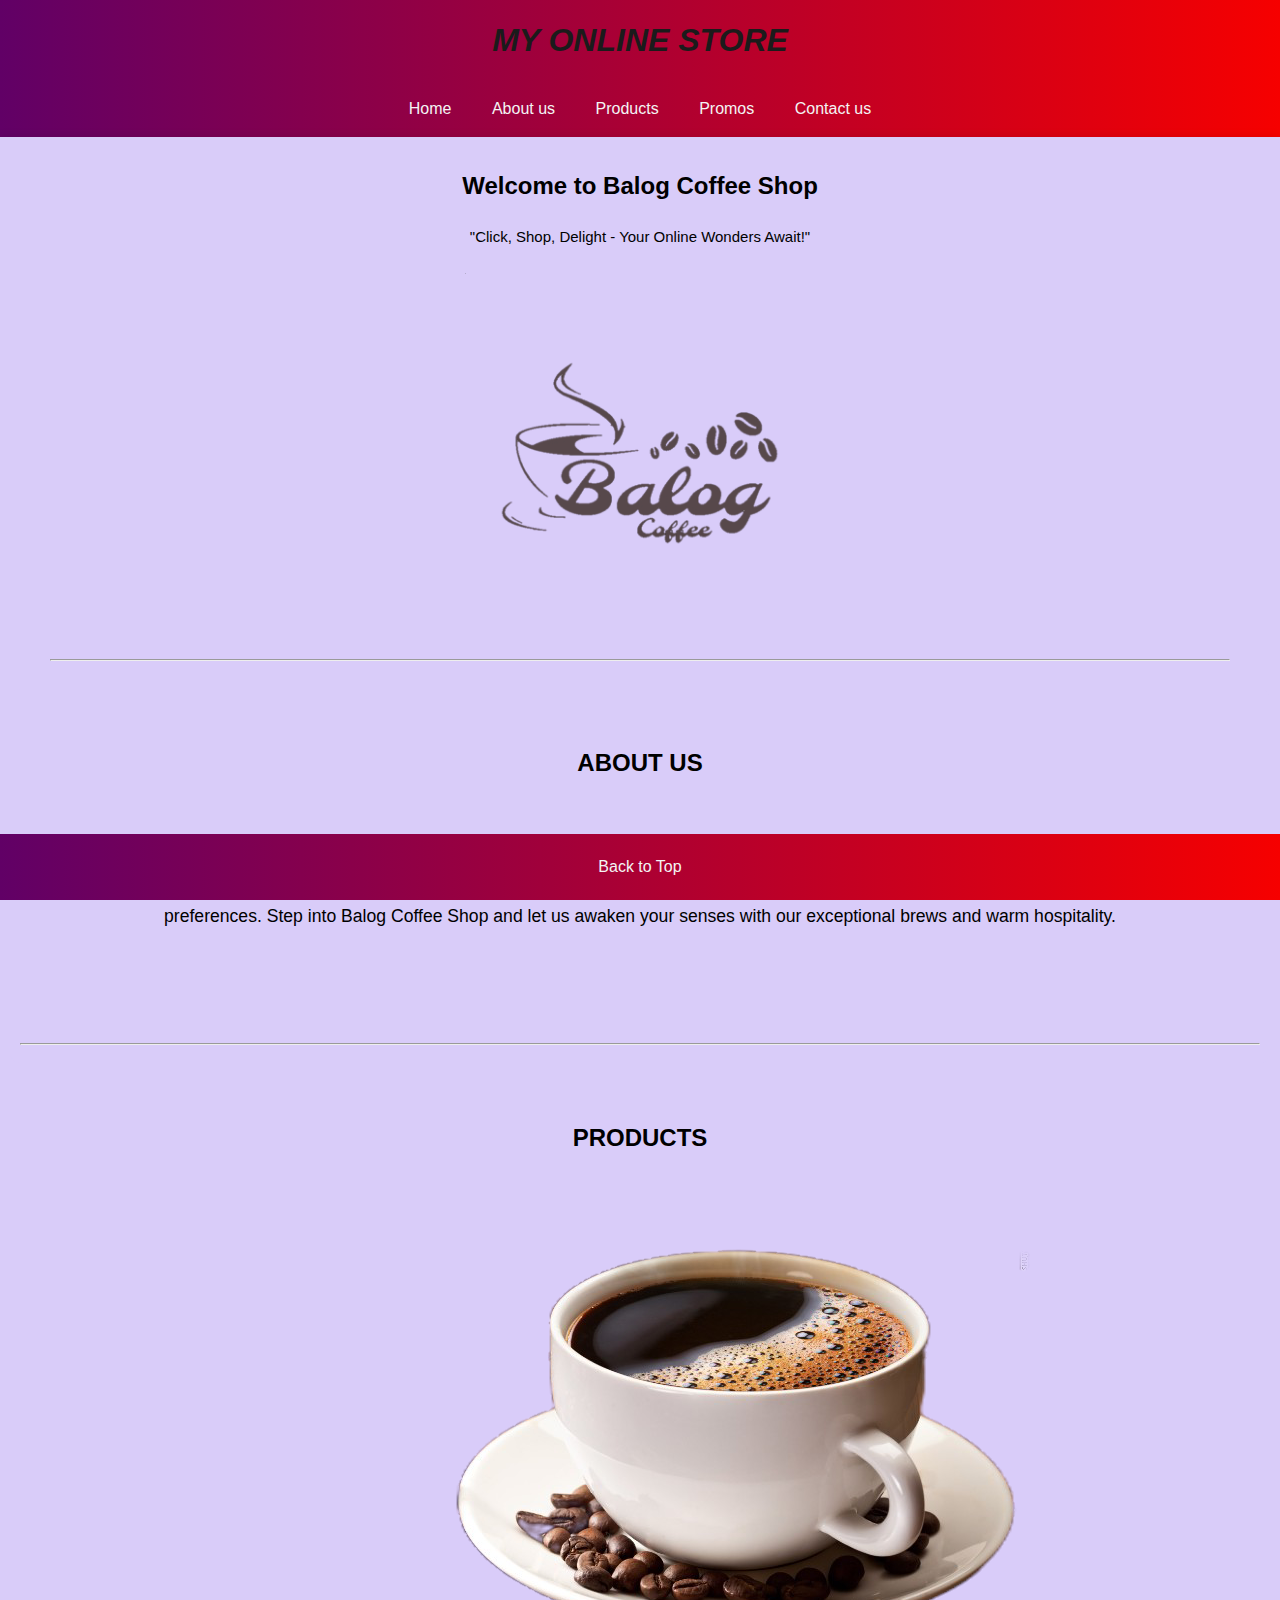
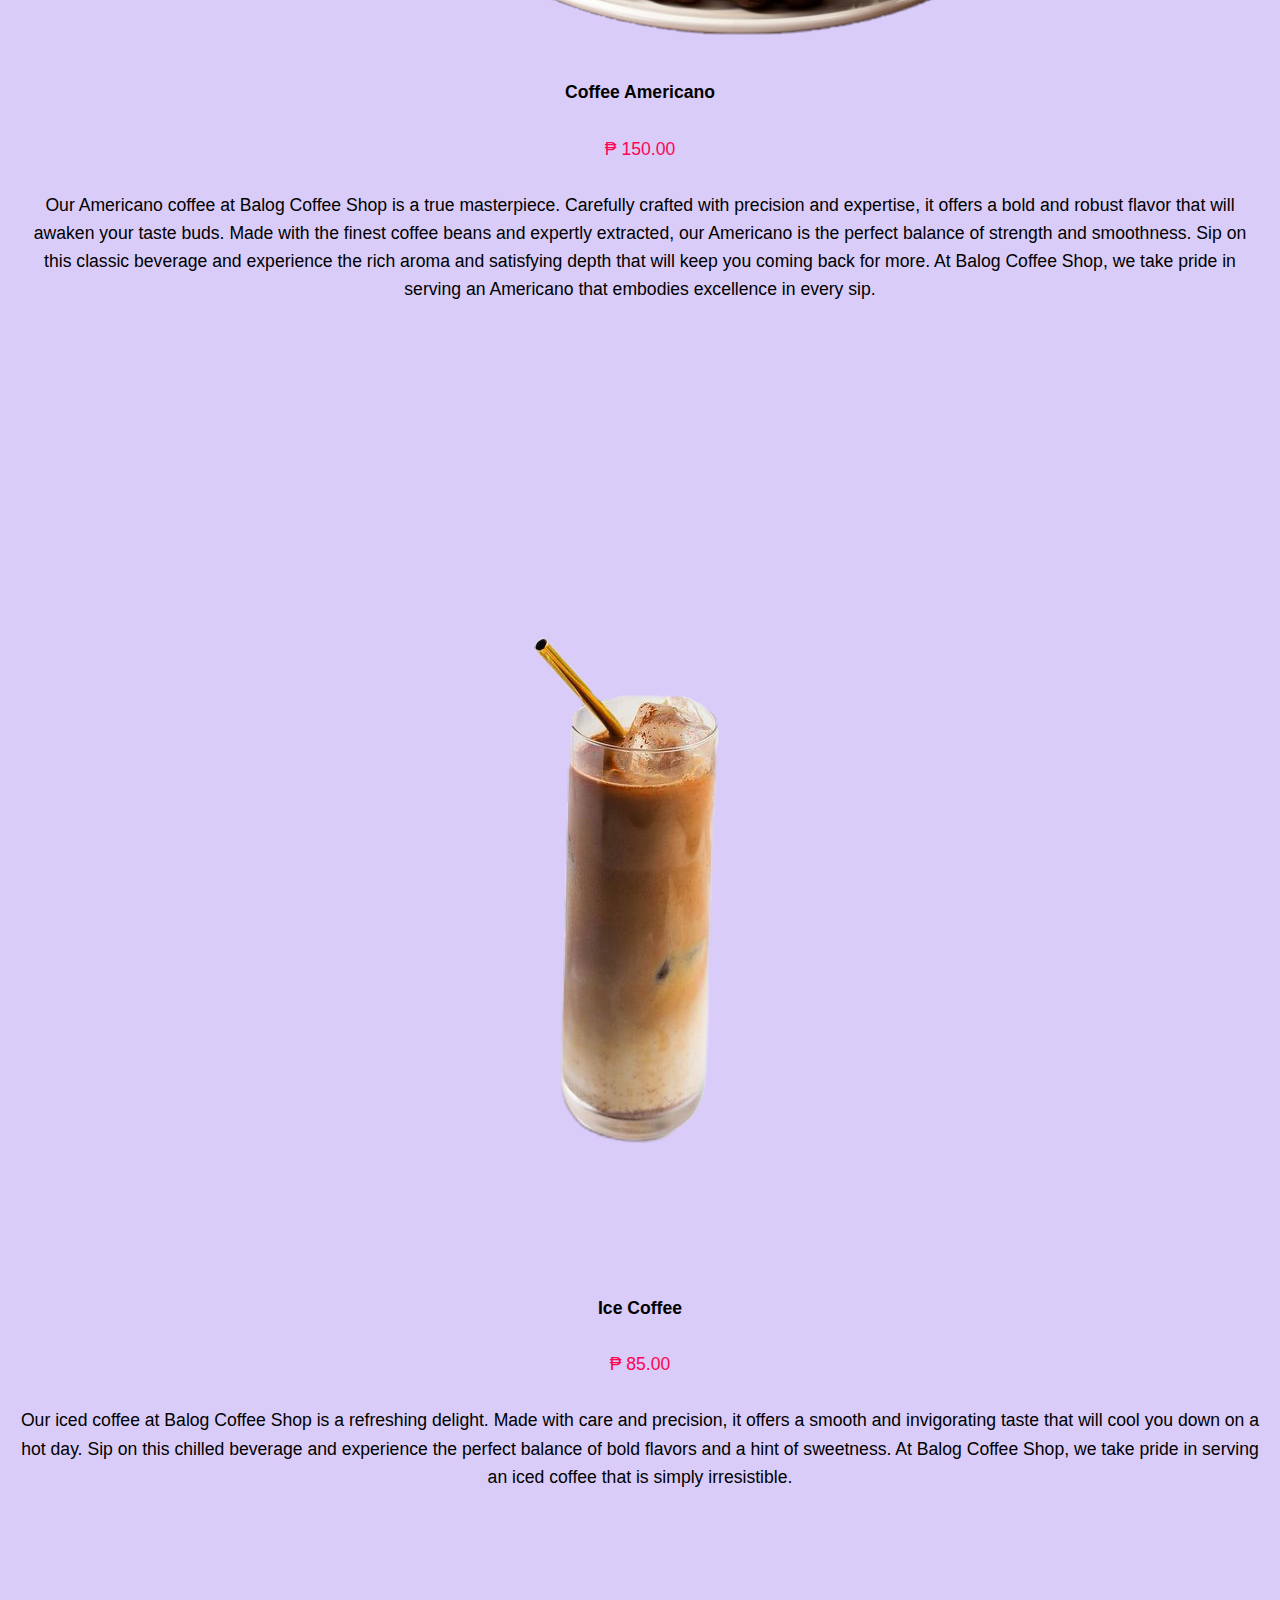
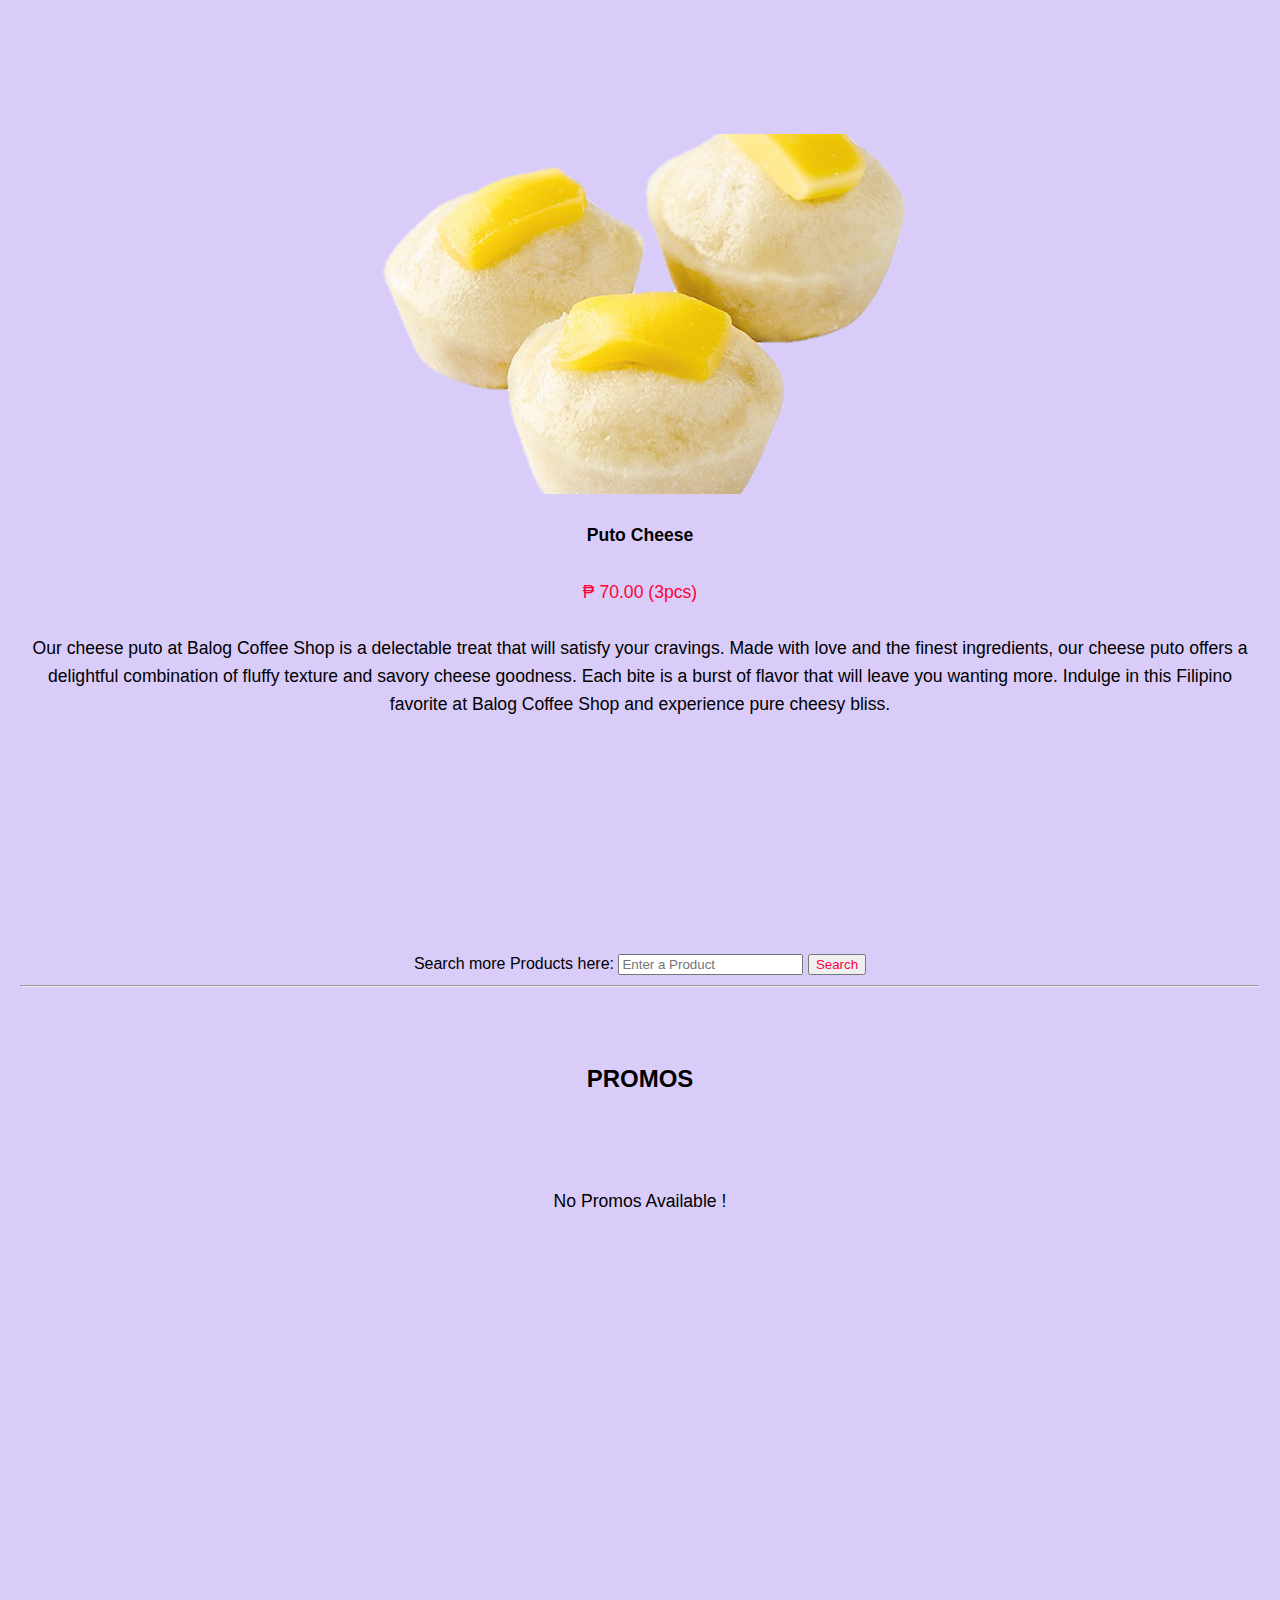
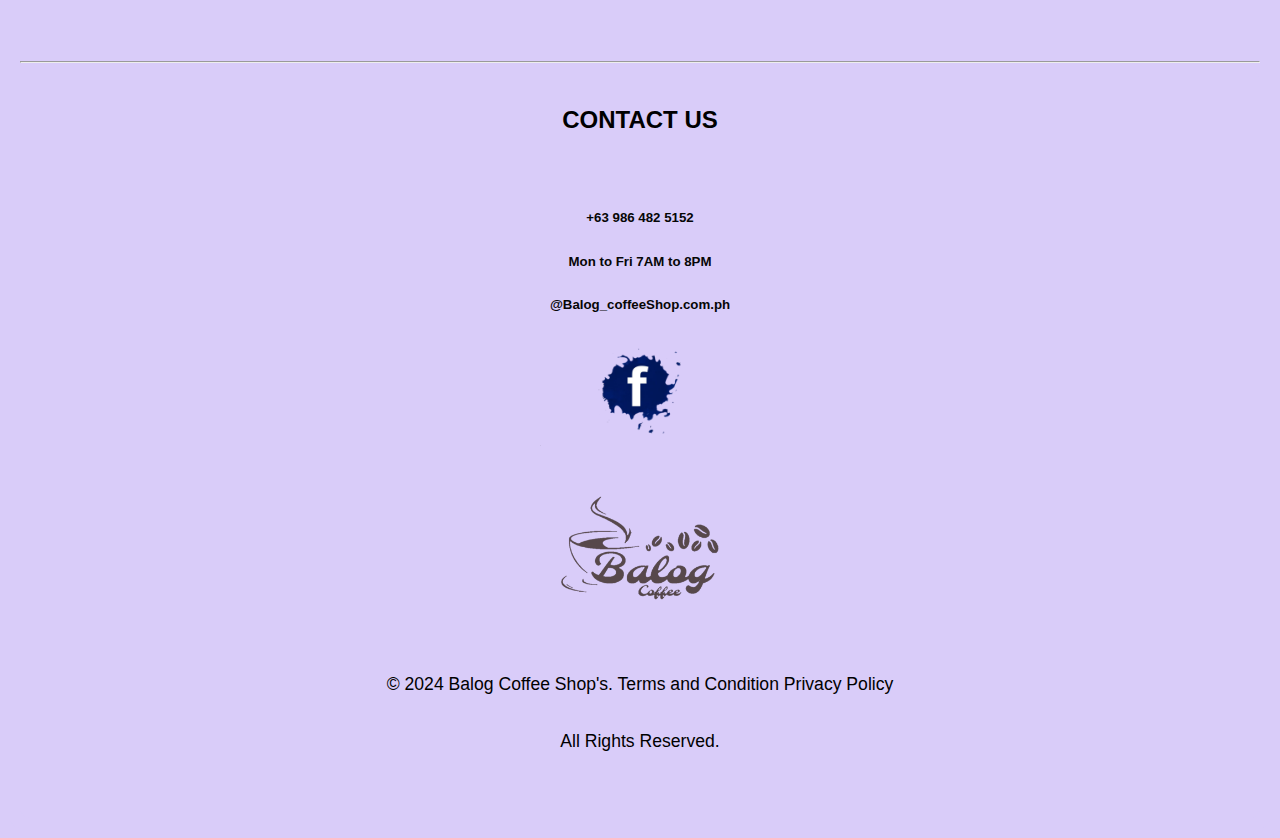
<file: index.html>
<!DOCTYPE html>
<html lang="en">

<head>
    <meta charset="UTF-8">
    <meta name="viewport" content="width=device-width, initial-scale=1.0">
    <title>MY ONLINE STORE</title>
    <link rel="stylesheet" href="style.css">
</head>
    <body>
         <header>
        <h1><i>MY ONLINE STORE</i></h1>
        <ul>
            <li><a href="index.html">Home</a></li>
            <li><a href="#About us">About us</a></li>
            <li><a href="#Products">Products</a></li>
            <li><a href="#Promos">Promos</a></li>
            <li><a href="#Contact us">Contact us</a></li>
        </ul>
    </header>
    <main>
        <article id="Home">
            <section>
                <b>
                    <h2 style="color: rgb(0, 0, 0);">Welcome to Balog Coffee Shop</h2>
                    </b>
                    <p style="font-size: 15px;">"Click, Shop, Delight - Your Online Wonders Await!"</p>
            </section>

            <section>
                <figure>
                        <img src="my logo.png" alt="My Business Logo" height="350" width="350">
                    <figcaption style="font-weight: bold;">
                        <p></p>
                        <hr>
                    </figcaption>
                    <p></p>
                </figure>
            </section>

            <section>
                <article id="About us">
                    <br>
                    <h2>ABOUT US</h2>
                    <br>
                    <p>
                        Welcome to Balog Coffee Shop, where we brew perfection in every cup. Indulge in the rich aroma and exquisite flavors that define our craft. Immerse yourself in our cozy ambiance, where comfort and relaxation await. Our passionate baristas are dedicated to delivering the finest coffee experience, tailored to your preferences. Step into Balog Coffee Shop and let us awaken your senses with our exceptional brews and warm hospitality.
                    </p>
                    <br><br><br>
                    <hr>
                </article>

                <article id="Products">
                    <br>
                    <h2>PRODUCTS</h2>
                    <br>
                    <img src="coffee.png" height="180" alt="Coffee">
                    <p><strong>Coffee Americano</strong></p>
                    <p style="color: rgb(255, 5, 84);">₱ 150.00</p>
                    <p>
                        Our Americano coffee at Balog Coffee Shop is a true masterpiece. Carefully crafted with precision and expertise, it offers a bold and robust flavor that will awaken your taste buds. Made with the finest coffee beans and expertly extracted, our Americano is the perfect balance of strength and smoothness. Sip on this classic beverage and experience the rich aroma and satisfying depth that will keep you coming back for more. At Balog Coffee Shop, we take pride in serving an Americano that embodies excellence in every sip.
                    </p>
                    <br>
                    <br>
                    <br>
                    <br>
                    <br>
                    <br>
                    <br>
                    <br>
                    <img src="ice coffee.png" height="350" alt="Ice Coffee">
                    <p><strong>Ice Coffee</strong></p>
                    <p style="color: rgb(255, 4, 79);">₱ 85.00</p>
                    <p>
                        Our iced coffee at Balog Coffee Shop is a refreshing delight. Made with care and precision, it offers a smooth and invigorating taste that will cool you down on a hot day. Sip on this chilled beverage and experience the perfect balance of bold flavors and a hint of sweetness. At Balog Coffee Shop, we take pride in serving an iced coffee that is simply irresistible.
                    </p>
                    <br>
                    <br>
                    <br>
                    <br>
                    <br>
                    <br>
                    <br>
                    <br>
                    <img src="cheese puto.png" height="180" alt="Puto Cheese">
                    <p><strong>Puto Cheese</strong></p>
                    <p style="color: rgb(255, 0, 51);">₱ 70.00 (3pcs)</p>
                    <p>
                        Our cheese puto at Balog Coffee Shop is a delectable treat that will satisfy your cravings. Made with love and the finest ingredients, our cheese puto offers a delightful combination of fluffy texture and savory cheese goodness. Each bite is a burst of flavor that will leave you wanting more. Indulge in this Filipino favorite at Balog Coffee Shop and experience pure cheesy bliss.
                    </p>
                    <br>
                    <br>
                    <br>
                    <br>
                    <br>
                    <br>
                    <br>
                    <br>
                        Search more Products here: <input type="Search" placeholder="Enter a Product">
                        <input type="submit" style="color:rgb(255, 0, 68);" value="Search"></form>
                    <hr>
                </article>

                <article id="Promos">
                    <br>
                    <h2>PROMOS</h2>
                    <br>
                    <br>
                    <p>No Promos Available !</p>
                    <br><br><br><br><br><br><br>
                    <br><br><br><br><br><br><br>
                    <br><br>
                    <hr>
                <article id="Contact us">

                <h2>CONTACT US</h2>
                <br>
                <h5>+63 986 482 5152</h5>
                <h5>Mon to Fri 7AM to 8PM</h5>
                <h5>@Balog_coffeeShop.com.ph</h5>
                    <img src="fb logo.png" height="100">
                    <br>
                    <img src="my logo.png" height="200">
                <footer style="text-align: center;">
                    <p>© 2024 Balog Coffee Shop's. Terms and Condition Privacy Policy</p>
                    <p>All Rights Reserved.</p>
                </footer>
                <br>
                <footer style="text-align: center;">
                    <a href="#top">Back to Top</a>
                </footer>
            </section>
        </article>
    </main>

</body>

</html>
</file>
<file: style.css>
body {
    background-color:  #d9ccf9;
    margin: 0;
    padding: 0;
    font-family: 'Segoe UI', Tahoma, Verdana, sans-serif;
    text-align: center;
    color: #333;
    line-height: 1.6;
    background-repeat: no-repeat;
    background-attachment: fixed;
    background-size: 100% 100%;
}
h1 {
    color: #ffffff;
    text-align: center;
    margin: 0;
    padding: 15px;
}
h1:hover{
    color:  #1b1b1b;
    transition: 0.5s;
}

h2 {
    color: #000000;
}

p {
    color: #000000;
    font-size: 1.1em;
    margin-bottom: 1.6em;
}

a {
    color: #ffffff;
    text-decoration: none;
}

a:hover {
    color:  #1b1b1b;
    transition: 0.5s;
}

ul {
    list-style: none;
    padding: 15px;
    margin: 0;
}

li {
    display: inline;
    margin: 0 10px;
}

header {
    background: linear-gradient(to right, #610066, #f60000);
    color: #f4f4f4;
    padding: 0;
    text-align: center;
    margin: 0;
}
header ul li a {
    color: #f4f4f4;
    text-decoration: none;
    padding: 8px; 
}

header ul li a:hover {
    background-color: rgba(255, 255, 255, 0.2); 
    border-radius: 5px; 
}

main {
    margin: 0;
    padding: 0;
    box-shadow: 0px 0px 10px rgba(0,0,0,0.1);
}

article {
    background-color: #d9ccf9;
    padding: 10px;
    border-radius: 10px;
    color: #060606;
}

#Products {
    background-color: transparent;
    padding: 10px;
    border-radius: 10px;
    color: #000000;
}

#Products img {
    display: block; 
    margin: 0 auto; 
    max-width: 100%;
    height: auto;
    border: 10px solid transparent;
    animation: glowing 2s infinite;
}

@keyframes glowing {
    0% {
        border-color: #ff6b6b;
        box-shadow: 0 0 20px rgba(255, 107, 107, 0.8);
    }
    50% {
        border-color: #ffa500;
        box-shadow: 0 0 20px rgba(255, 165, 0, 0.8);
    }
    100% {
        border-color: #ff6b6b;
        box-shadow: 0 0 20px rgba(255, 107, 107, 0.8);
    }
}

footer:last-child {
    background: linear-gradient(to right, #610066, #f60000);
    color: #f4f4f4;
    padding: 20px 0;
    text-align: center;
    position: fixed;
    left: 0;
    bottom: 0;
    width: 100%;
}

footer:last-child a {
    color: #f4f4f4;
    text-decoration: none;
    padding: 10px;
}
footer:last-child a:hover {
    color:  #1b1b1b;
    background-color: rgba(255, 255, 255, 0.2); 
    border-radius: 10px; 
    transition: 0.5s;
}
</file>
